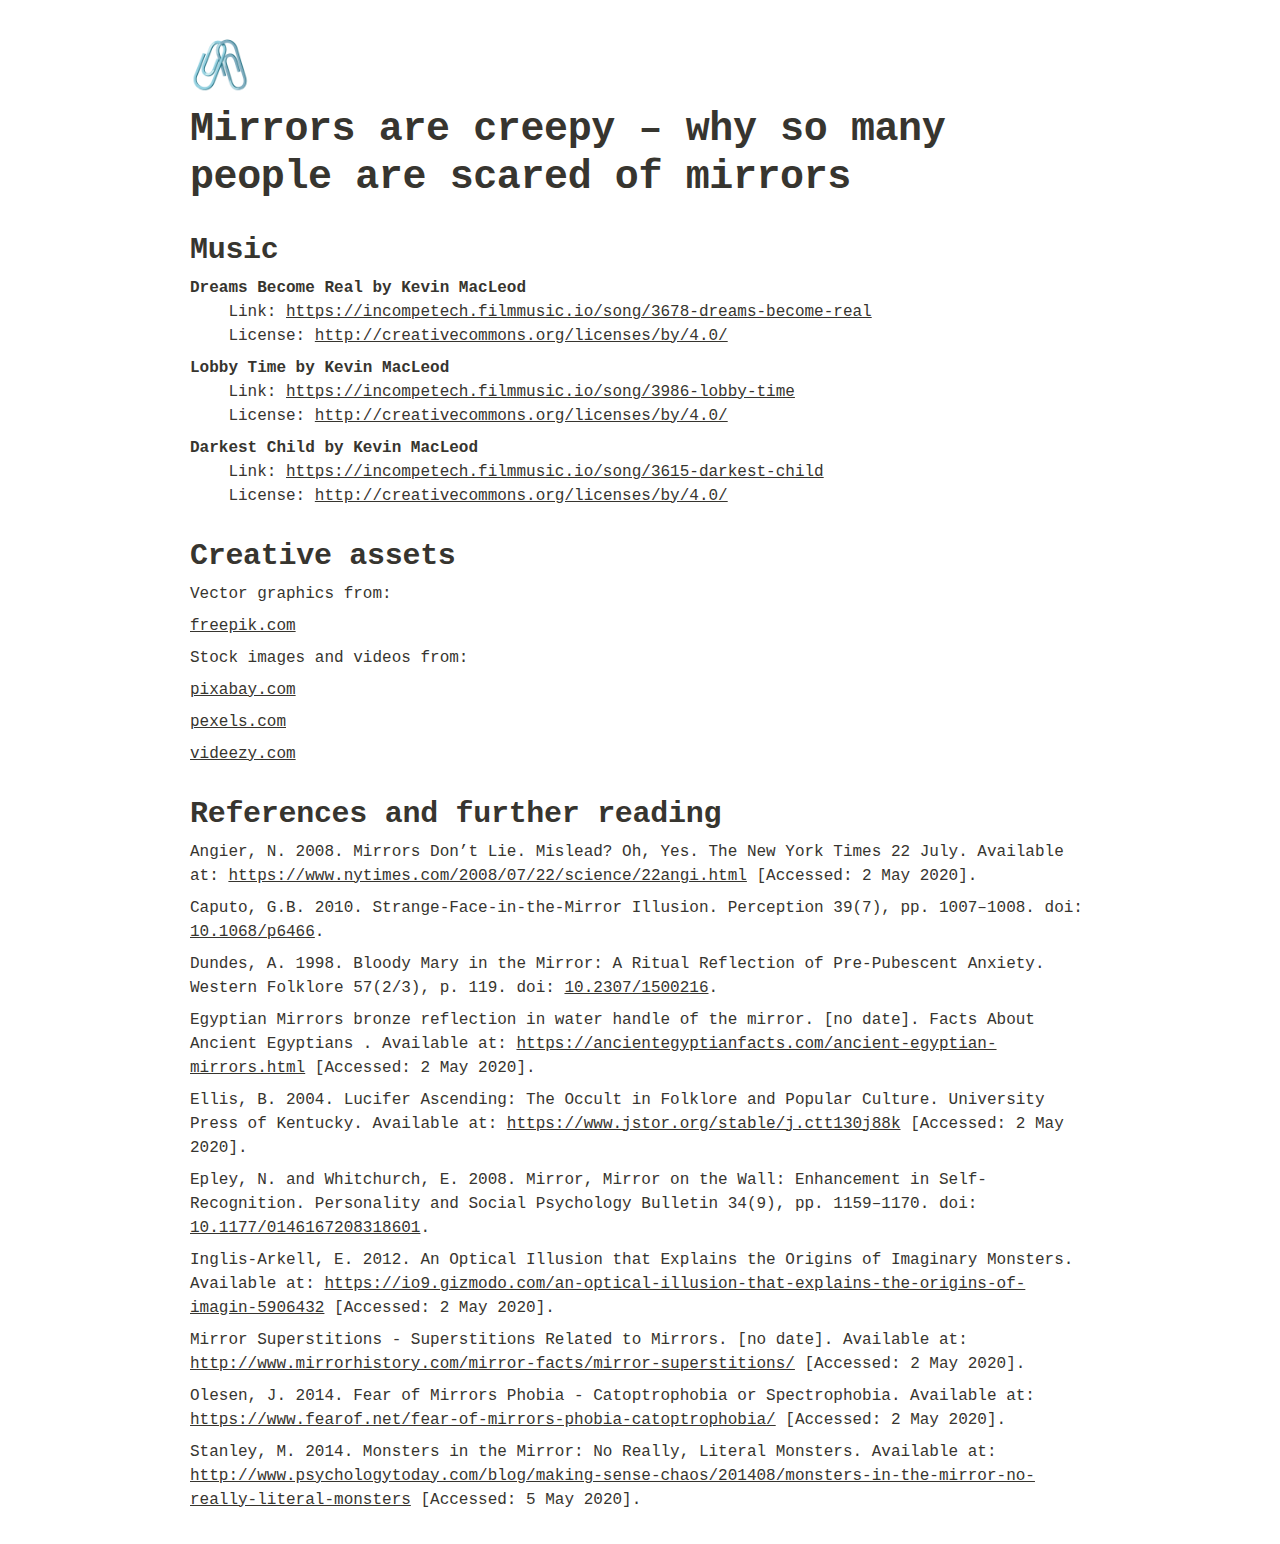
<file: videos/20-03_mirrors-are-creepy/index.html>
<html>
    
    <head>
        <!-- Global site tag (gtag.js) - Google Analytics -->
        <script async src="https://www.googletagmanager.com/gtag/js?id=UA-164905620-1"></script>
        <script>
            window.dataLayer = window.dataLayer || [];
            function gtag(){dataLayer.push(arguments);}
            gtag('js', new Date());

            gtag('config', 'UA-164905620-1');
        </script>
        
        <meta http-equiv="Content-Type" content="text/html; charset=utf-8"/><title>Mirrors are creepy – why so many people are scared of mirrors</title><style>
    /* webkit printing magic: print all background colors */
    html {
        -webkit-print-color-adjust: exact;
    }
    * {
        box-sizing: border-box;
        -webkit-print-color-adjust: exact;
    }
    
    html,
    body {
        margin: 0;
        padding: 0;
    }
    @media only screen {
        body {
            margin: 2em auto;
            max-width: 900px;
            color: rgb(55, 53, 47);
        }
    }
    
    body {
        line-height: 1.5;
        white-space: pre-wrap;
    }
    
    a,
    a.visited {
        color: inherit;
        text-decoration: underline;
    }
    
    .pdf-relative-link-path {
        font-size: 80%;
        color: #444;
    }
    
    h1,
    h2,
    h3 {
        letter-spacing: -0.01em;
        line-height: 1.2;
        font-weight: 600;
        margin-bottom: 0;
    }
    
    .page-title {
        font-size: 2.5rem;
        font-weight: 700;
        margin-top: 0;
        margin-bottom: 0.75em;
    }
    
    h1 {
        font-size: 1.875rem;
        margin-top: 1.875rem;
    }
    
    h2 {
        font-size: 1.5rem;
        margin-top: 1.5rem;
    }
    
    h3 {
        font-size: 1.25rem;
        margin-top: 1.25rem;
    }
    
    .source {
        border: 1px solid #ddd;
        border-radius: 3px;
        padding: 1.5em;
        word-break: break-all;
    }
    
    .callout {
        border-radius: 3px;
        padding: 1rem;
    }
    
    figure {
        margin: 1.25em 0;
        page-break-inside: avoid;
    }
    
    figcaption {
        opacity: 0.5;
        font-size: 85%;
        margin-top: 0.5em;
    }
    
    mark {
        background-color: transparent;
    }
    
    .indented {
        padding-left: 1.5em;
    }
    
    hr {
        background: transparent;
        display: block;
        width: 100%;
        height: 1px;
        visibility: visible;
        border: none;
        border-bottom: 1px solid rgba(55, 53, 47, 0.09);
    }
    
    img {
        max-width: 100%;
    }
    
    @media only print {
        img {
            max-height: 100vh;
            object-fit: contain;
        }
    }
    
    @page {
        margin: 1in;
    }
    
    .collection-content {
        font-size: 0.875rem;
    }
    
    .column-list {
        display: flex;
        justify-content: space-between;
    }
    
    .column {
        padding: 0 1em;
    }
    
    .column:first-child {
        padding-left: 0;
    }
    
    .column:last-child {
        padding-right: 0;
    }
    
    .table_of_contents-item {
        display: block;
        font-size: 0.875rem;
        line-height: 1.3;
        padding: 0.125rem;
    }
    
    .table_of_contents-indent-1 {
        margin-left: 1.5rem;
    }
    
    .table_of_contents-indent-2 {
        margin-left: 3rem;
    }
    
    .table_of_contents-indent-3 {
        margin-left: 4.5rem;
    }
    
    .table_of_contents-link {
        text-decoration: none;
        opacity: 0.7;
        border-bottom: 1px solid rgba(55, 53, 47, 0.18);
    }
    
    table,
    th,
    td {
        border: 1px solid rgba(55, 53, 47, 0.09);
        border-collapse: collapse;
    }
    
    table {
        border-left: none;
        border-right: none;
    }
    
    th,
    td {
        font-weight: normal;
        padding: 0.25em 0.5em;
        line-height: 1.5;
        min-height: 1.5em;
        text-align: left;
    }
    
    th {
        color: rgba(55, 53, 47, 0.6);
    }
    
    ol,
    ul {
        margin: 0;
        margin-block-start: 0.6em;
        margin-block-end: 0.6em;
    }
    
    li > ol:first-child,
    li > ul:first-child {
        margin-block-start: 0.6em;
    }
    
    ul > li {
        list-style: disc;
    }
    
    ul.to-do-list {
        text-indent: -1.7em;
    }
    
    ul.to-do-list > li {
        list-style: none;
    }
    
    .to-do-children-checked {
        text-decoration: line-through;
        opacity: 0.375;
    }
    
    ul.toggle > li {
        list-style: none;
    }
    
    ul {
        padding-inline-start: 1.7em;
    }
    
    ul > li {
        padding-left: 0.1em;
    }
    
    ol {
        padding-inline-start: 1.6em;
    }
    
    ol > li {
        padding-left: 0.2em;
    }
    
    .mono ol {
        padding-inline-start: 2em;
    }
    
    .mono ol > li {
        text-indent: -0.4em;
    }
    
    .toggle {
        padding-inline-start: 0em;
        list-style-type: none;
    }
    
    /* Indent toggle children */
    .toggle > li > details {
        padding-left: 1.7em;
    }
    
    .toggle > li > details > summary {
        margin-left: -1.1em;
    }
    
    .selected-value {
        display: inline-block;
        padding: 0 0.5em;
        background: rgba(206, 205, 202, 0.5);
        border-radius: 3px;
        margin-right: 0.5em;
        margin-top: 0.3em;
        margin-bottom: 0.3em;
        white-space: nowrap;
    }
    
    .collection-title {
        display: inline-block;
        margin-right: 1em;
    }
    
    time {
        opacity: 0.5;
    }
    
    .icon {
        display: inline-block;
        max-width: 1.2em;
        max-height: 1.2em;
        text-decoration: none;
        vertical-align: text-bottom;
        margin-right: 0.5em;
    }
    
    img.icon {
        border-radius: 3px;
    }
    
    .user-icon {
        width: 1.5em;
        height: 1.5em;
        border-radius: 100%;
        margin-right: 0.5rem;
    }
    
    .user-icon-inner {
        font-size: 0.8em;
    }
    
    .text-icon {
        border: 1px solid #000;
        text-align: center;
    }
    
    .page-cover-image {
        display: block;
        object-fit: cover;
        width: 100%;
        height: 30vh;
    }
    
    .page-header-icon {
        font-size: 3rem;
        margin-bottom: 1rem;
    }
    
    .page-header-icon-with-cover {
        margin-top: -0.72em;
        margin-left: 0.07em;
    }
    
    .page-header-icon img {
        border-radius: 3px;
    }
    
    .link-to-page {
        margin: 1em 0;
        padding: 0;
        border: none;
        font-weight: 500;
    }
    
    p > .user {
        opacity: 0.5;
    }
    
    td > .user,
    td > time {
        white-space: nowrap;
    }
    
    input[type="checkbox"] {
        transform: scale(1.5);
        margin-right: 0.6em;
        vertical-align: middle;
    }
    
    p {
        margin-top: 0.5em;
        margin-bottom: 0.5em;
    }
    
    .image {
        border: none;
        margin: 1.5em 0;
        padding: 0;
        border-radius: 0;
        text-align: center;
    }
    
    .code,
    code {
        background: rgba(135, 131, 120, 0.15);
        border-radius: 3px;
        padding: 0.2em 0.4em;
        border-radius: 3px;
        font-size: 85%;
        tab-size: 2;
    }
    
    code {
        color: #eb5757;
    }
    
    .code {
        padding: 1.5em 1em;
    }
    
    .code > code {
        background: none;
        padding: 0;
        font-size: 100%;
        color: inherit;
    }
    
    blockquote {
        font-size: 1.25em;
        margin: 1em 0;
        padding-left: 1em;
        border-left: 3px solid rgb(55, 53, 47);
    }
    
    .bookmark {
        text-decoration: none;
        max-height: 8em;
        padding: 0;
        display: flex;
        width: 100%;
        align-items: stretch;
    }
    
    .bookmark-title {
        font-size: 0.85em;
        overflow: hidden;
        text-overflow: ellipsis;
        height: 1.75em;
        white-space: nowrap;
    }
    
    .bookmark-text {
        display: flex;
        flex-direction: column;
    }
    
    .bookmark-info {
        flex: 4 1 180px;
        padding: 12px 14px 14px;
        display: flex;
        flex-direction: column;
        justify-content: space-between;
    }
    
    .bookmark-image {
        width: 33%;
        flex: 1 1 180px;
        display: block;
        position: relative;
        object-fit: cover;
        border-radius: 1px;
    }
    
    .bookmark-description {
        color: rgba(55, 53, 47, 0.6);
        font-size: 0.75em;
        overflow: hidden;
        max-height: 4.5em;
        word-break: break-word;
    }
    
    .bookmark-href {
        font-size: 0.75em;
        margin-top: 0.25em;
    }
    
    .sans { font-family: -apple-system, BlinkMacSystemFont, "Segoe UI", Helvetica, "Apple Color Emoji", Arial, sans-serif, "Segoe UI Emoji", "Segoe UI Symbol"; }
    .code { font-family: "SFMono-Regular", Consolas, "Liberation Mono", Menlo, Courier, monospace; }
    .serif { font-family: Lyon-Text, Georgia, YuMincho, "Yu Mincho", "Hiragino Mincho ProN", "Hiragino Mincho Pro", "Songti TC", "Songti SC", "SimSun", "Nanum Myeongjo", NanumMyeongjo, Batang, serif; }
    .mono { font-family: iawriter-mono, Nitti, Menlo, Courier, monospace; }
    .pdf .sans { font-family: Inter, -apple-system, BlinkMacSystemFont, "Segoe UI", Helvetica, "Apple Color Emoji", Arial, sans-serif, "Segoe UI Emoji", "Segoe UI Symbol", 'Twemoji', 'Noto Color Emoji', 'Noto Sans CJK SC', 'Noto Sans CJK KR'; }
    
    .pdf .code { font-family: Source Code Pro, "SFMono-Regular", Consolas, "Liberation Mono", Menlo, Courier, monospace, 'Twemoji', 'Noto Color Emoji', 'Noto Sans Mono CJK SC', 'Noto Sans Mono CJK KR'; }
    
    .pdf .serif { font-family: PT Serif, Lyon-Text, Georgia, YuMincho, "Yu Mincho", "Hiragino Mincho ProN", "Hiragino Mincho Pro", "Songti TC", "Songti SC", "SimSun", "Nanum Myeongjo", NanumMyeongjo, Batang, serif, 'Twemoji', 'Noto Color Emoji', 'Noto Sans CJK SC', 'Noto Sans CJK KR'; }
    
    .pdf .mono { font-family: PT Mono, iawriter-mono, Nitti, Menlo, Courier, monospace, 'Twemoji', 'Noto Color Emoji', 'Noto Sans Mono CJK SC', 'Noto Sans Mono CJK KR'; }
    
    .highlight-default {
    }
    .highlight-gray {
        color: rgb(155,154,151);
    }
    .highlight-brown {
        color: rgb(100,71,58);
    }
    .highlight-orange {
        color: rgb(217,115,13);
    }
    .highlight-yellow {
        color: rgb(223,171,1);
    }
    .highlight-teal {
        color: rgb(15,123,108);
    }
    .highlight-blue {
        color: rgb(11,110,153);
    }
    .highlight-purple {
        color: rgb(105,64,165);
    }
    .highlight-pink {
        color: rgb(173,26,114);
    }
    .highlight-red {
        color: rgb(224,62,62);
    }
    .highlight-gray_background {
        background: rgb(235,236,237);
    }
    .highlight-brown_background {
        background: rgb(233,229,227);
    }
    .highlight-orange_background {
        background: rgb(250,235,221);
    }
    .highlight-yellow_background {
        background: rgb(251,243,219);
    }
    .highlight-teal_background {
        background: rgb(221,237,234);
    }
    .highlight-blue_background {
        background: rgb(221,235,241);
    }
    .highlight-purple_background {
        background: rgb(234,228,242);
    }
    .highlight-pink_background {
        background: rgb(244,223,235);
    }
    .highlight-red_background {
        background: rgb(251,228,228);
    }
    .block-color-default {
        color: inherit;
        fill: inherit;
    }
    .block-color-gray {
        color: rgba(55, 53, 47, 0.6);
        fill: rgba(55, 53, 47, 0.6);
    }
    .block-color-brown {
        color: rgb(100,71,58);
        fill: rgb(100,71,58);
    }
    .block-color-orange {
        color: rgb(217,115,13);
        fill: rgb(217,115,13);
    }
    .block-color-yellow {
        color: rgb(223,171,1);
        fill: rgb(223,171,1);
    }
    .block-color-teal {
        color: rgb(15,123,108);
        fill: rgb(15,123,108);
    }
    .block-color-blue {
        color: rgb(11,110,153);
        fill: rgb(11,110,153);
    }
    .block-color-purple {
        color: rgb(105,64,165);
        fill: rgb(105,64,165);
    }
    .block-color-pink {
        color: rgb(173,26,114);
        fill: rgb(173,26,114);
    }
    .block-color-red {
        color: rgb(224,62,62);
        fill: rgb(224,62,62);
    }
    .block-color-gray_background {
        background: rgb(235,236,237);
    }
    .block-color-brown_background {
        background: rgb(233,229,227);
    }
    .block-color-orange_background {
        background: rgb(250,235,221);
    }
    .block-color-yellow_background {
        background: rgb(251,243,219);
    }
    .block-color-teal_background {
        background: rgb(221,237,234);
    }
    .block-color-blue_background {
        background: rgb(221,235,241);
    }
    .block-color-purple_background {
        background: rgb(234,228,242);
    }
    .block-color-pink_background {
        background: rgb(244,223,235);
    }
    .block-color-red_background {
        background: rgb(251,228,228);
    }
    .select-value-color-default { background-color: rgba(206,205,202,0.5); }
    .select-value-color-gray { background-color: rgba(155,154,151, 0.4); }
    .select-value-color-brown { background-color: rgba(140,46,0,0.2); }
    .select-value-color-orange { background-color: rgba(245,93,0,0.2); }
    .select-value-color-yellow { background-color: rgba(233,168,0,0.2); }
    .select-value-color-green { background-color: rgba(0,135,107,0.2); }
    .select-value-color-blue { background-color: rgba(0,120,223,0.2); }
    .select-value-color-purple { background-color: rgba(103,36,222,0.2); }
    .select-value-color-pink { background-color: rgba(221,0,129,0.2); }
    .select-value-color-red { background-color: rgba(255,0,26,0.2); }
    
    .checkbox {
        display: inline-flex;
        vertical-align: text-bottom;
        width: 16;
        height: 16;
        background-size: 16px;
        margin-left: 2px;
        margin-right: 5px;
    }
    
    .checkbox-on {
        background-image: url("data:image/svg+xml;charset=UTF-8,%3Csvg%20width%3D%2216%22%20height%3D%2216%22%20viewBox%3D%220%200%2016%2016%22%20fill%3D%22none%22%20xmlns%3D%22http%3A%2F%2Fwww.w3.org%2F2000%2Fsvg%22%3E%0A%3Crect%20width%3D%2216%22%20height%3D%2216%22%20fill%3D%22%2358A9D7%22%2F%3E%0A%3Cpath%20d%3D%22M6.71429%2012.2852L14%204.9995L12.7143%203.71436L6.71429%209.71378L3.28571%206.2831L2%207.57092L6.71429%2012.2852Z%22%20fill%3D%22white%22%2F%3E%0A%3C%2Fsvg%3E");
    }
    
    .checkbox-off {
        background-image: url("data:image/svg+xml;charset=UTF-8,%3Csvg%20width%3D%2216%22%20height%3D%2216%22%20viewBox%3D%220%200%2016%2016%22%20fill%3D%22none%22%20xmlns%3D%22http%3A%2F%2Fwww.w3.org%2F2000%2Fsvg%22%3E%0A%3Crect%20x%3D%220.75%22%20y%3D%220.75%22%20width%3D%2214.5%22%20height%3D%2214.5%22%20fill%3D%22white%22%20stroke%3D%22%2336352F%22%20stroke-width%3D%221.5%22%2F%3E%0A%3C%2Fsvg%3E");
    }
        
    </style></head><body><article id="c0081c03-f6ae-426e-97b6-90e6c9c2ddca" class="page mono"><header><div class="page-header-icon undefined"><span class="icon">🖇️</span></div><h1 class="page-title">Mirrors are creepy – why so many people are scared of mirrors</h1></header><div class="page-body"><h1 id="0f2820da-5408-4c81-b2ca-a4ed1c88e5d9" class="">Music</h1><p id="c338ea4f-3e50-4d00-93dd-485417f97ca9" class=""><strong>Dreams Become Real by Kevin MacLeod</strong>
    Link: <a href="https://incompetech.filmmusic.io/song/3678-dreams-become-real">https://incompetech.filmmusic.io/song/3678-dreams-become-real</a>
    License: <a href="http://creativecommons.org/licenses/by/4.0/">http://creativecommons.org/licenses/by/4.0/</a></p><p id="5027e2c6-def0-49d1-800f-959d51a99455" class=""><strong>Lobby Time by Kevin MacLeod</strong>
    Link: <a href="https://incompetech.filmmusic.io/song/3986-lobby-time">https://incompetech.filmmusic.io/song/3986-lobby-time</a>
    License: <a href="http://creativecommons.org/licenses/by/4.0/">http://creativecommons.org/licenses/by/4.0/</a></p><p id="83bdd54d-7033-4ed1-b3eb-dbdf0606a4e1" class=""><strong>Darkest Child by Kevin MacLeod</strong>
    Link: <a href="https://incompetech.filmmusic.io/song/3615-darkest-child">https://incompetech.filmmusic.io/song/3615-darkest-child</a>
    License: <a href="http://creativecommons.org/licenses/by/4.0/">http://creativecommons.org/licenses/by/4.0/</a></p><h1 id="6aa7051a-30ce-4abe-bcbb-85f3268d7c48" class="">Creative assets</h1><p id="afba27b7-68a6-43f8-bb94-28b827917dec" class="">Vector graphics from:</p><p id="5f6e843d-1c1c-47e6-a960-051327b3c91b" class=""><a href="https://www.freepik.com/free-psd/mobile-phone-3d-mock-up-arrows_7072426.htm">freepik.com</a></p><p id="25404e70-8afa-4adc-9f87-3e70798b2b6a" class="">Stock images and videos from:</p><p id="18586399-e9b4-4968-95d5-863e8e2dc430" class=""><a href="https://pixabay.com/">pixabay.com</a></p><p id="9fd3dab4-2a59-4182-8ee7-9df29d0bec18" class=""><a href="https://www.pexels.com/">pexels.com</a></p><p id="8704c690-4543-4f39-ae4e-5bf8f8dc0af6" class=""><a href="https://www.videezy.com/">videezy.com</a></p><h1 id="7f960261-c83e-4f12-8baf-3d6c242080fa" class="">References and further reading</h1><p id="6bd4cea5-4ec6-4e99-b658-228424903fab" class="">Angier, N. 2008. Mirrors Don’t Lie. Mislead? Oh, Yes. The New York Times 22 July. Available at: <a href="https://www.nytimes.com/2008/07/22/science/22angi.html">https://www.nytimes.com/2008/07/22/science/22angi.html</a> [Accessed: 2 May 2020].</p><p id="35989854-bfe6-4666-94ae-f1f0e61ba94d" class="">Caputo, G.B. 2010. Strange-Face-in-the-Mirror Illusion. Perception 39(7), pp. 1007–1008. doi: <a href="https://doi.org/10.1068/p6466">10.1068/p6466</a>.</p><p id="e0574819-f61e-4fc0-bec7-cfa11c154ef8" class="">Dundes, A. 1998. Bloody Mary in the Mirror: A Ritual Reflection of Pre-Pubescent Anxiety. Western Folklore 57(2/3), p. 119. doi: <a href="https://doi.org/10.2307/1500216">10.2307/1500216</a>.</p><p id="f48aa560-6158-4ea3-9422-78f9716df7ac" class="">Egyptian Mirrors bronze reflection in water handle of the mirror. [no date]. Facts About Ancient Egyptians . Available at: <a href="https://ancientegyptianfacts.com/ancient-egyptian-mirrors.html">https://ancientegyptianfacts.com/ancient-egyptian-mirrors.html</a> [Accessed: 2 May 2020].</p><p id="b68825d6-4580-45f3-bb4e-f596ad20aac1" class="">Ellis, B. 2004. Lucifer Ascending: The Occult in Folklore and Popular Culture. University Press of Kentucky. Available at: <a href="https://www.jstor.org/stable/j.ctt130j88k">https://www.jstor.org/stable/j.ctt130j88k</a> [Accessed: 2 May 2020].</p><p id="48cd4c96-d07f-459c-b9d2-58071f08e517" class="">Epley, N. and Whitchurch, E. 2008. Mirror, Mirror on the Wall: Enhancement in Self-Recognition. Personality and Social Psychology Bulletin 34(9), pp. 1159–1170. doi: <a href="https://doi.org/10.1177/0146167208318601">10.1177/0146167208318601</a>.</p><p id="b981f363-438e-45d3-a454-00e7be481b5c" class="">Inglis-Arkell, E. 2012. An Optical Illusion that Explains the Origins of Imaginary Monsters. Available at: <a href="https://io9.gizmodo.com/an-optical-illusion-that-explains-the-origins-of-imagin-5906432">https://io9.gizmodo.com/an-optical-illusion-that-explains-the-origins-of-imagin-5906432</a> [Accessed: 2 May 2020].</p><p id="4ad9e3b6-8d8a-4cc2-a626-f929d2114d5e" class="">Mirror Superstitions - Superstitions Related to Mirrors. [no date]. Available at: <a href="http://www.mirrorhistory.com/mirror-facts/mirror-superstitions/">http://www.mirrorhistory.com/mirror-facts/mirror-superstitions/</a> [Accessed: 2 May 2020].</p><p id="f0bf7604-d5ef-414f-b743-6f5bfadf059c" class="">Olesen, J. 2014. Fear of Mirrors Phobia - Catoptrophobia or Spectrophobia. Available at: <a href="https://www.fearof.net/fear-of-mirrors-phobia-catoptrophobia/">https://www.fearof.net/fear-of-mirrors-phobia-catoptrophobia/</a> [Accessed: 2 May 2020].</p><p id="93f0a3cc-f17e-4b00-85e0-165ab148123e" class="">Stanley, M. 2014. Monsters in the Mirror: No Really, Literal Monsters. Available at: <a href="http://www.psychologytoday.com/blog/making-sense-chaos/201408/monsters-in-the-mirror-no-really-literal-monsters">http://www.psychologytoday.com/blog/making-sense-chaos/201408/monsters-in-the-mirror-no-really-literal-monsters</a> [Accessed: 5 May 2020].</p></div></article></body></html>
</file>
